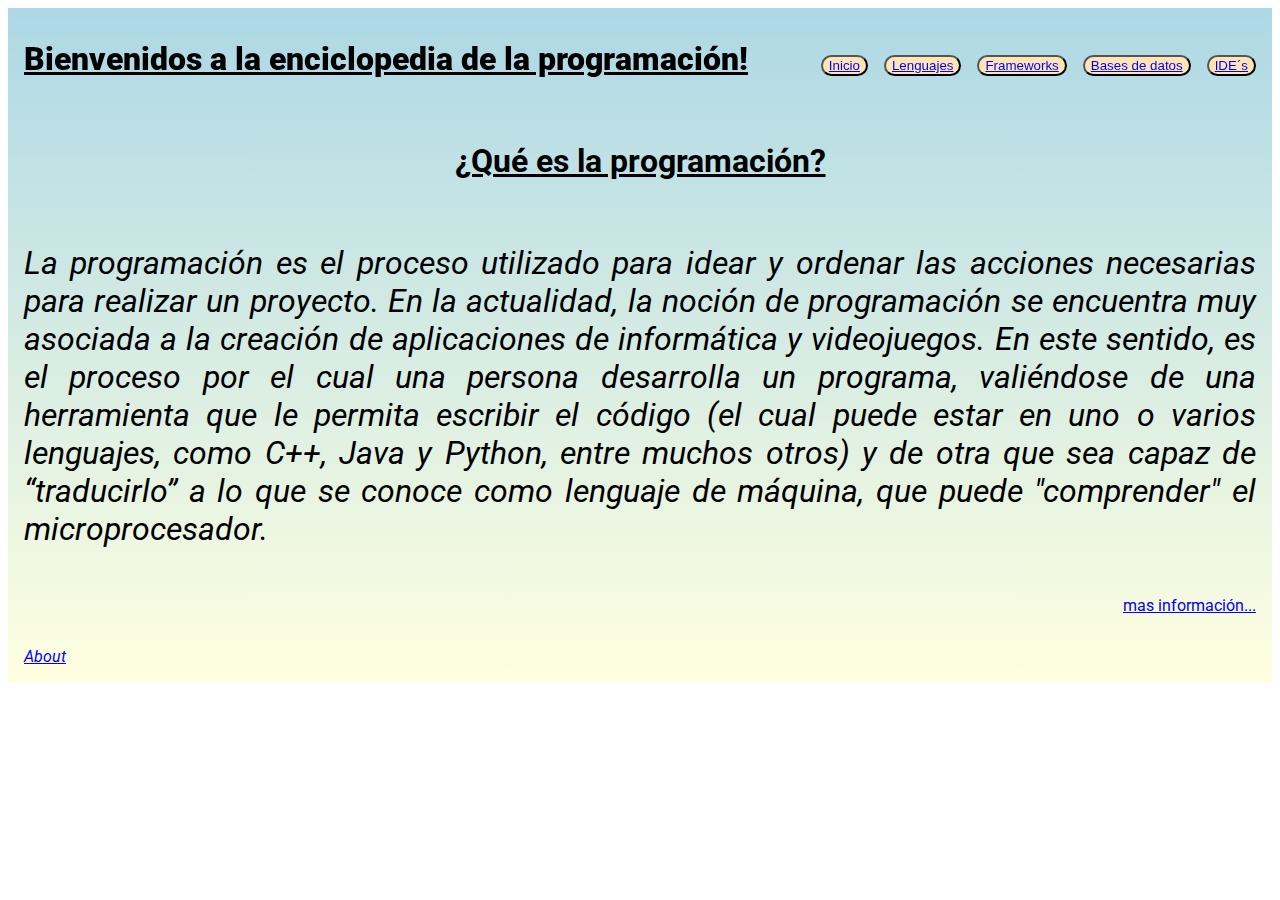
<file: index.html>
<!DOCTYPE html>
<html lang="en">

<head>
    <meta charset="UTF-8">
    <meta http-equiv="X-UA-Compatible" content="IE=edge">
    <meta name="viewport" content="width=device-width, initial-scale=1.0">
    <title>Enciclopedia de la programación</title>
    <link rel="shortcut icon" href="./img/favicon.jpg">
    <link rel="stylesheet" href="./css/style.css" />
</head>

<body>
    <div class="grid gradiente">
        <header class="header">
            <div class="headerTitle txtTitle efecto">
                <p>Bienvenidos a la enciclopedia de la programación!</p>
            </div>
            <div class="headerNav">
                <nav>
                    <ul>
                        <li><button><a href="#">Inicio</a></button></li>
                        <li><button><a href="./pages/lenguajes.html">Lenguajes</a></button></li>
                        <li><button><a href="./pages/frameworks.html">Frameworks</a></button></li>
                        <li><button><a href="./pages/basesDeDatos.html">Bases de datos</a></button></li>
                        <li><button><a href="./pages/ides.html">IDE´s</a></button></li>
                    </ul>
                </nav>
            </div>
        </header>
        <main class="indexMain">
            <div class="indexMainTitle txtTitle">
                <p>¿Qué es la programación?</p>
            </div>
            <div class="indexMainDesc txtDesc">
                <p>
                    La programación es el proceso utilizado para idear y ordenar las acciones necesarias para realizar un proyecto. En la actualidad, la noción de programación se encuentra muy asociada a la creación de aplicaciones de informática y videojuegos. En este sentido,
                    es el proceso por el cual una persona desarrolla un programa, valiéndose de una herramienta que le permita escribir el código (el cual puede estar en uno o varios lenguajes, como C++, Java y Python, entre muchos otros) y de otra que
                    sea capaz de “traducirlo” a lo que se conoce como lenguaje de máquina, que puede "comprender" el microprocesador.
                </p>
            </div>
            <div class="indexMainLink links">
                <a href="https://es.wikipedia.org/wiki/Programaci%C3%B3n">mas información...</a>
            </div>
        </main>
        <footer class="footer">
            <div class="footerAbout links txtAbout">
                <a href="./pages/about.html">About</a>
            </div>
        </footer>
    </div>
</body>

</html>
</file>
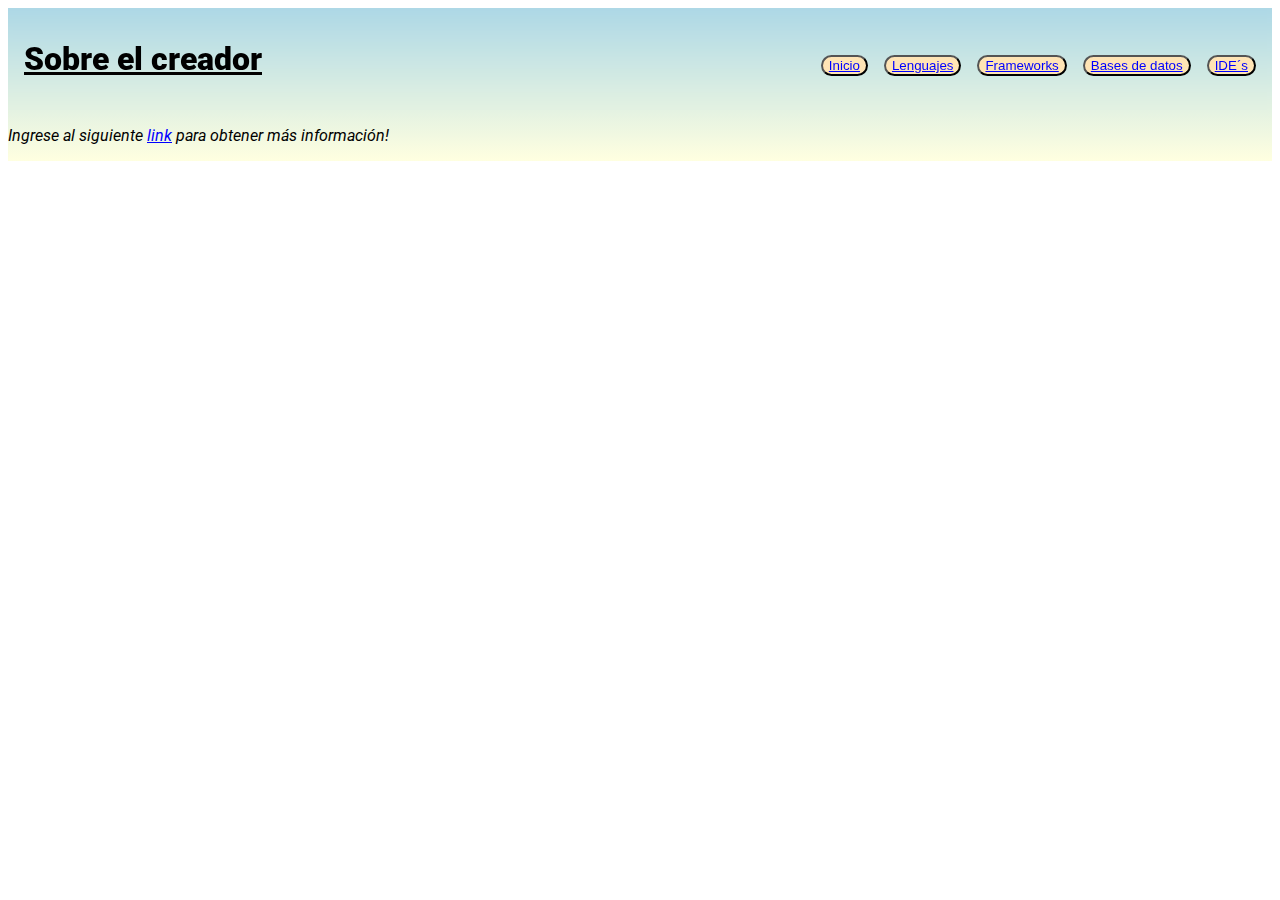
<file: pages/about.html>
<!DOCTYPE html>
<html lang="en">

<head>
    <meta charset="UTF-8">
    <meta http-equiv="X-UA-Compatible" content="IE=edge">
    <meta name="viewport" content="width=device-width, initial-scale=1.0">
    <title>About</title>
    <link rel="shortcut icon" href="../img/favicon.jpg">
    <link rel="stylesheet" href="../css/style.css" />
</head>

<body>
    <div class="grid gradiente">
        <header class="header">
            <div class="headerTitle txtCenter txtTitle">
                <p>Sobre el creador</p>
            </div>
            <div class="headerNav">
                <nav>
                    <ul>
                        <li><button><a href="../index.html">Inicio</a></button></li>
                        <li><button><a href="lenguajes.html">Lenguajes</a></button></li>
                        <li><button><a href="frameworks.html">Frameworks</a></button></li>
                        <li><button><a href="basesDeDatos.html">Bases de datos</a></button></li>
                        <li><button><a href="ides.html">IDE´s</a></button></li>
                    </ul>
                </nav>
            </div>
        </header>
        <main class="aboutMain">
            <div class="aboutMaintxt txtAbout">
                <p>Ingrese al siguiente <a href="https://www.linkedin.com/in/kanaszycpatricio/">link</a> para obtener más información!</p>
            </div>
        </main>
        <footer class="footer"></footer>
    </div>
</body>

</html>
</file>
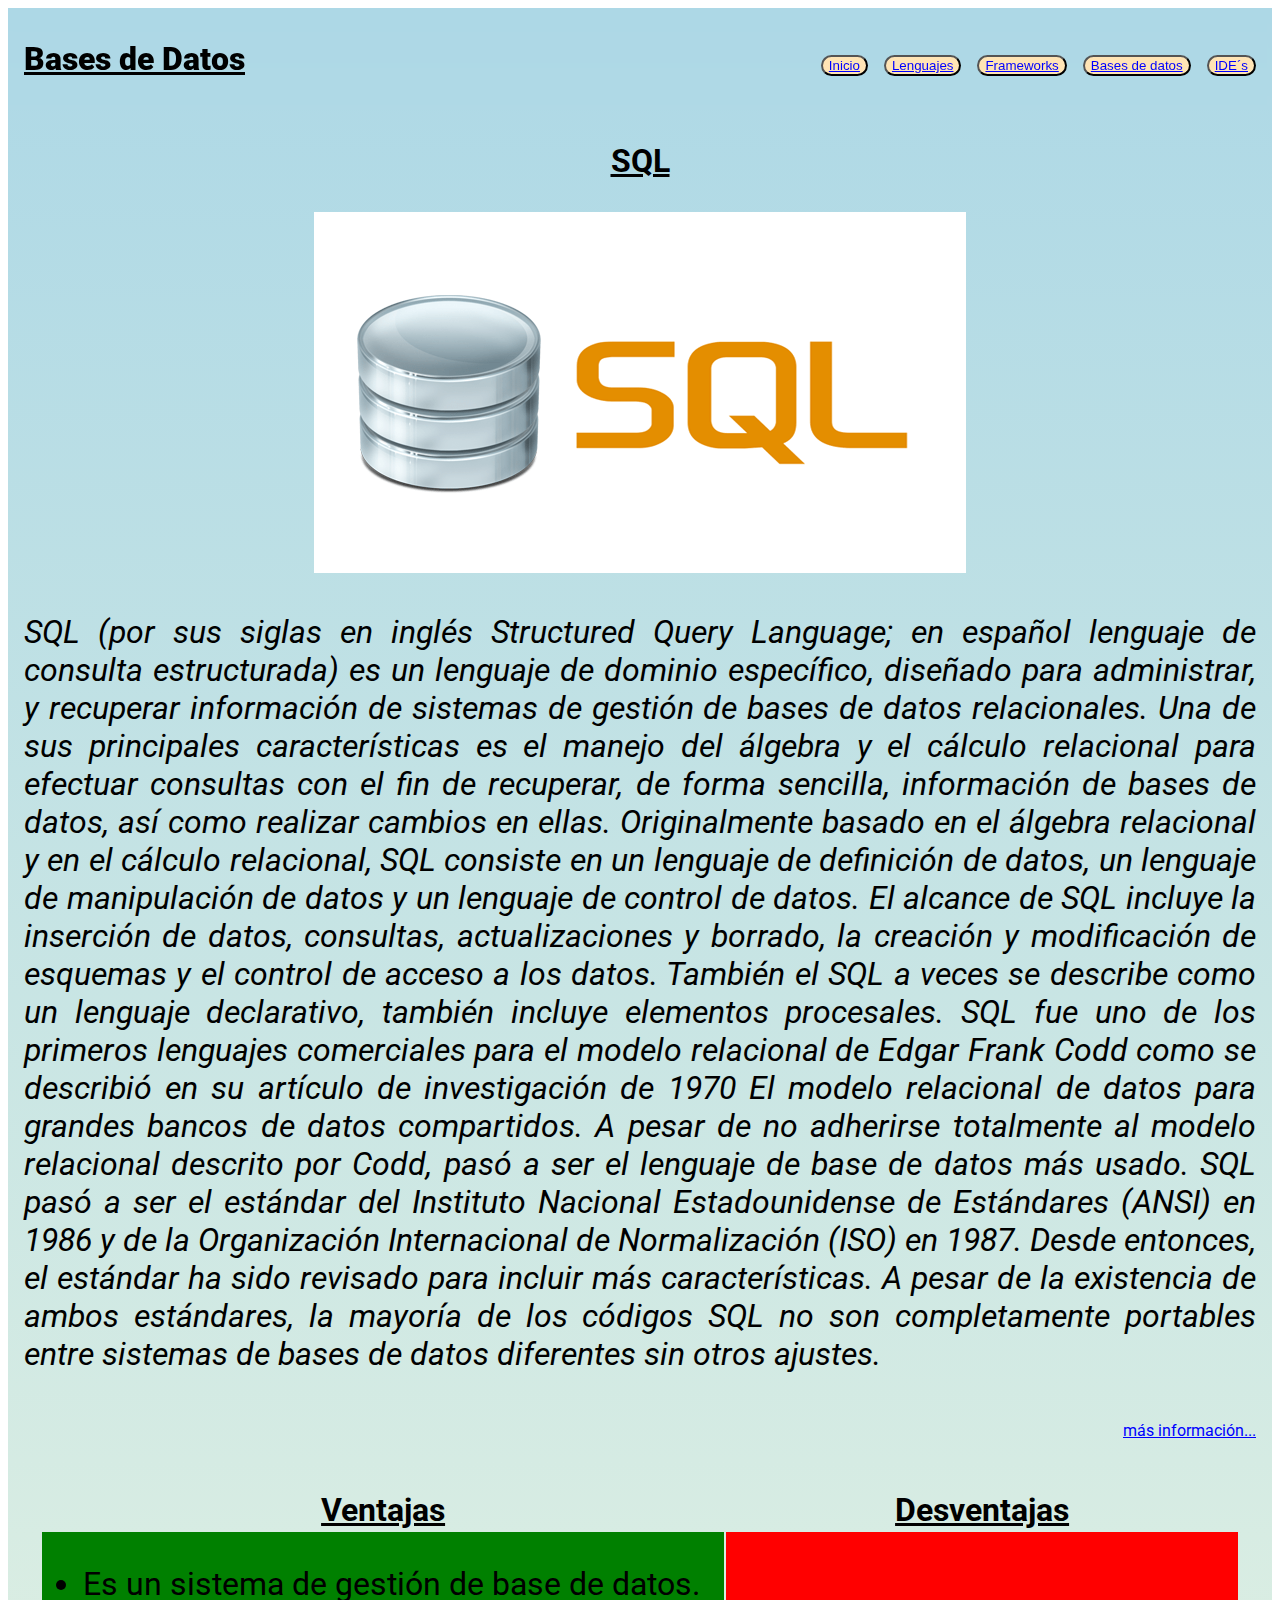
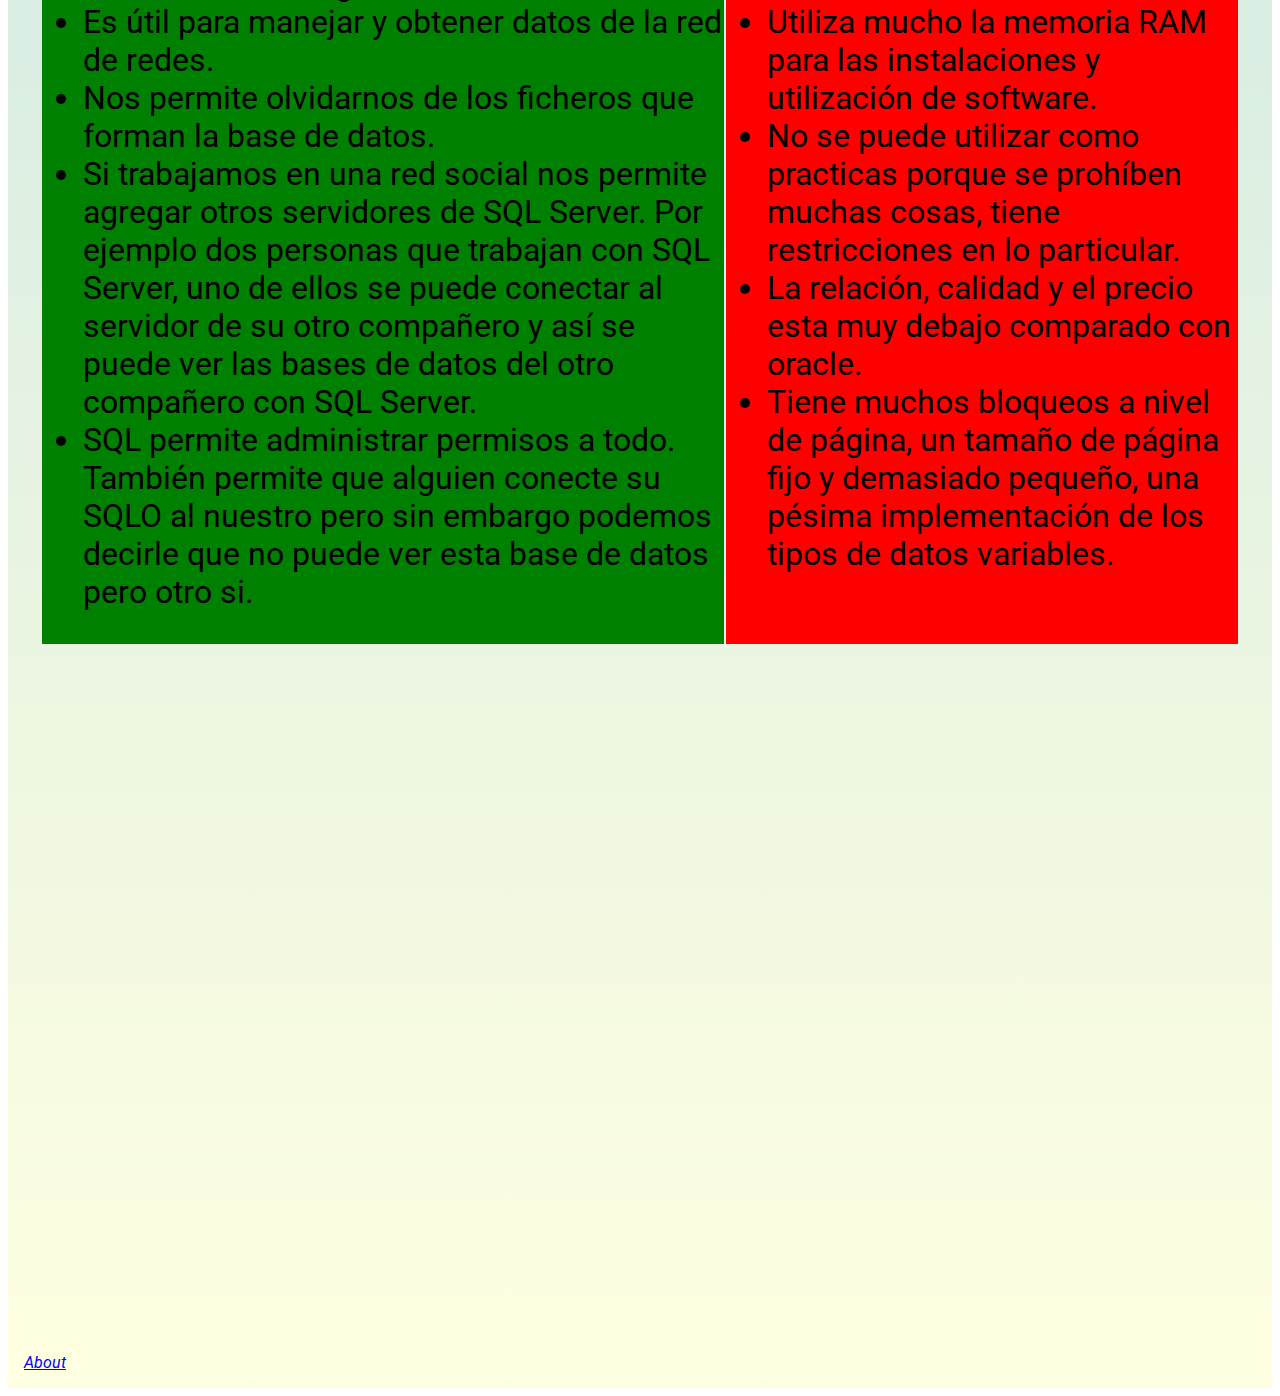
<file: pages/basesDeDatos.html>
<!DOCTYPE html>
<html lang="en">

<head>
    <meta charset="UTF-8">
    <meta http-equiv="X-UA-Compatible" content="IE=edge">
    <meta name="viewport" content="width=device-width, initial-scale=1.0">
    <title>Lenguajes</title>
    <link rel="shortcut icon" href="../img/favicon.jpg">
    <link rel="stylesheet" href="../css/style.css" />
</head>

<body>
    <div class="grid gradiente">
        <header class="header">
            <div class="headerTitle txtTitle">
                <p>Bases de Datos</p>
            </div>
            <div class="headerNav">
                <nav>
                    <ul>
                        <li><button><a href="../index.html">Inicio</a></button></li>
                        <li><button><a href="lenguajes.html">Lenguajes</a></button></li>
                        <li><button><a href="frameworks.html">Frameworks</a></button></li>
                        <li><button><a href="#">Bases de datos</a></button></li>
                        <li><button><a href="ides.html">IDE´s</a></button></li>
                    </ul>
                </nav>
            </div>
        </header>
        <main class="pagesMain">
            <div class="pagesMainTitle txtTitle">
                <p>SQL</p>
                <img src="../img/sql.png" alt="SQL" class="pagesMainImg">
            </div>
            <div class="pagesMainDesc txtDesc">
                <p>
                    SQL (por sus siglas en inglés Structured Query Language; en español lenguaje de consulta estructurada) es un lenguaje de dominio específico, diseñado para administrar, y recuperar información de sistemas de gestión de bases de datos relacionales. Una
                    de sus principales características es el manejo del álgebra y el cálculo relacional para efectuar consultas con el fin de recuperar, de forma sencilla, información de bases de datos, así como realizar cambios en ellas. Originalmente
                    basado en el álgebra relacional y en el cálculo relacional, SQL consiste en un lenguaje de definición de datos, un lenguaje de manipulación de datos y un lenguaje de control de datos. El alcance de SQL incluye la inserción de datos,
                    consultas, actualizaciones y borrado, la creación y modificación de esquemas y el control de acceso a los datos. También el SQL a veces se describe como un lenguaje declarativo, también incluye elementos procesales. SQL fue uno de
                    los primeros lenguajes comerciales para el modelo relacional de Edgar Frank Codd como se describió en su artículo de investigación de 1970 El modelo relacional de datos para grandes bancos de datos compartidos. A pesar de no adherirse
                    totalmente al modelo relacional descrito por Codd, pasó a ser el lenguaje de base de datos más usado. SQL pasó a ser el estándar del Instituto Nacional Estadounidense de Estándares (ANSI) en 1986 y de la Organización Internacional
                    de Normalización (ISO) en 1987. Desde entonces, el estándar ha sido revisado para incluir más características. A pesar de la existencia de ambos estándares, la mayoría de los códigos SQL no son completamente portables entre sistemas
                    de bases de datos diferentes sin otros ajustes.
                </p>
            </div>
            <div class="pagesMainLink links">
                <a href="https://es.wikipedia.org/wiki/SQL#:~:text=SQL%20(por%20sus%20siglas%20en,de%20bases%20de%20datos%20relacionales.">más
                        información...</a>
            </div>
            <div class="pagesMainTable tablePosition">
                <table>
                    <tr class="txtTitle">
                        <th>Ventajas</th>
                        <th>Desventajas</th>
                    </tr>
                    <tr class="txtTable">
                        <td class="ventajas">
                            <ul>
                                <li>Es un sistema de gestión de base de datos.</li>
                                <li>Es útil para manejar y obtener datos de la red de redes.</li>
                                <li>Nos permite olvidarnos de los ficheros que forman la base de datos.</li>
                                <li>Si trabajamos en una red social nos permite agregar otros servidores de SQL Server. Por ejemplo dos personas que trabajan con SQL Server, uno de ellos se puede conectar al servidor de su otro compañero y así se puede ver
                                    las bases de datos del otro compañero con SQL Server.</li>
                                <li>SQL permite administrar permisos a todo. También permite que alguien conecte su SQLO al nuestro pero sin embargo podemos decirle que no puede ver esta base de datos pero otro si.</li>
                            </ul>
                        </td>
                        <td class="desventajas">
                            <ul>
                                <li>Utiliza mucho la memoria RAM para las instalaciones y utilización de software.
                                </li>
                                <li>No se puede utilizar como practicas porque se prohíben muchas cosas, tiene restricciones en lo particular.</li>
                                <li>La relación, calidad y el precio esta muy debajo comparado con oracle.</li>
                                <li>Tiene muchos bloqueos a nivel de página, un tamaño de página fijo y demasiado pequeño, una pésima implementación de los tipos de datos variables.</li>
                            </ul>
                        </td>
                    </tr>
                </table>
            </div>
            <div class="pagesMainVideo">
                <iframe width="1164" height="655" src="https://www.youtube.com/embed/rMswGXhCKJA" title="YouTube video player" frameborder="0" allow="accelerometer; autoplay; clipboard-write; encrypted-media; gyroscope; picture-in-picture" allowfullscreen></iframe>
            </div>
        </main>
        <footer class="footer">
            <div class="footerAbout links txtAbout">
                <a href="about.html">About</a>
            </div>
        </footer>
    </div>
</body>

</html>
</file>
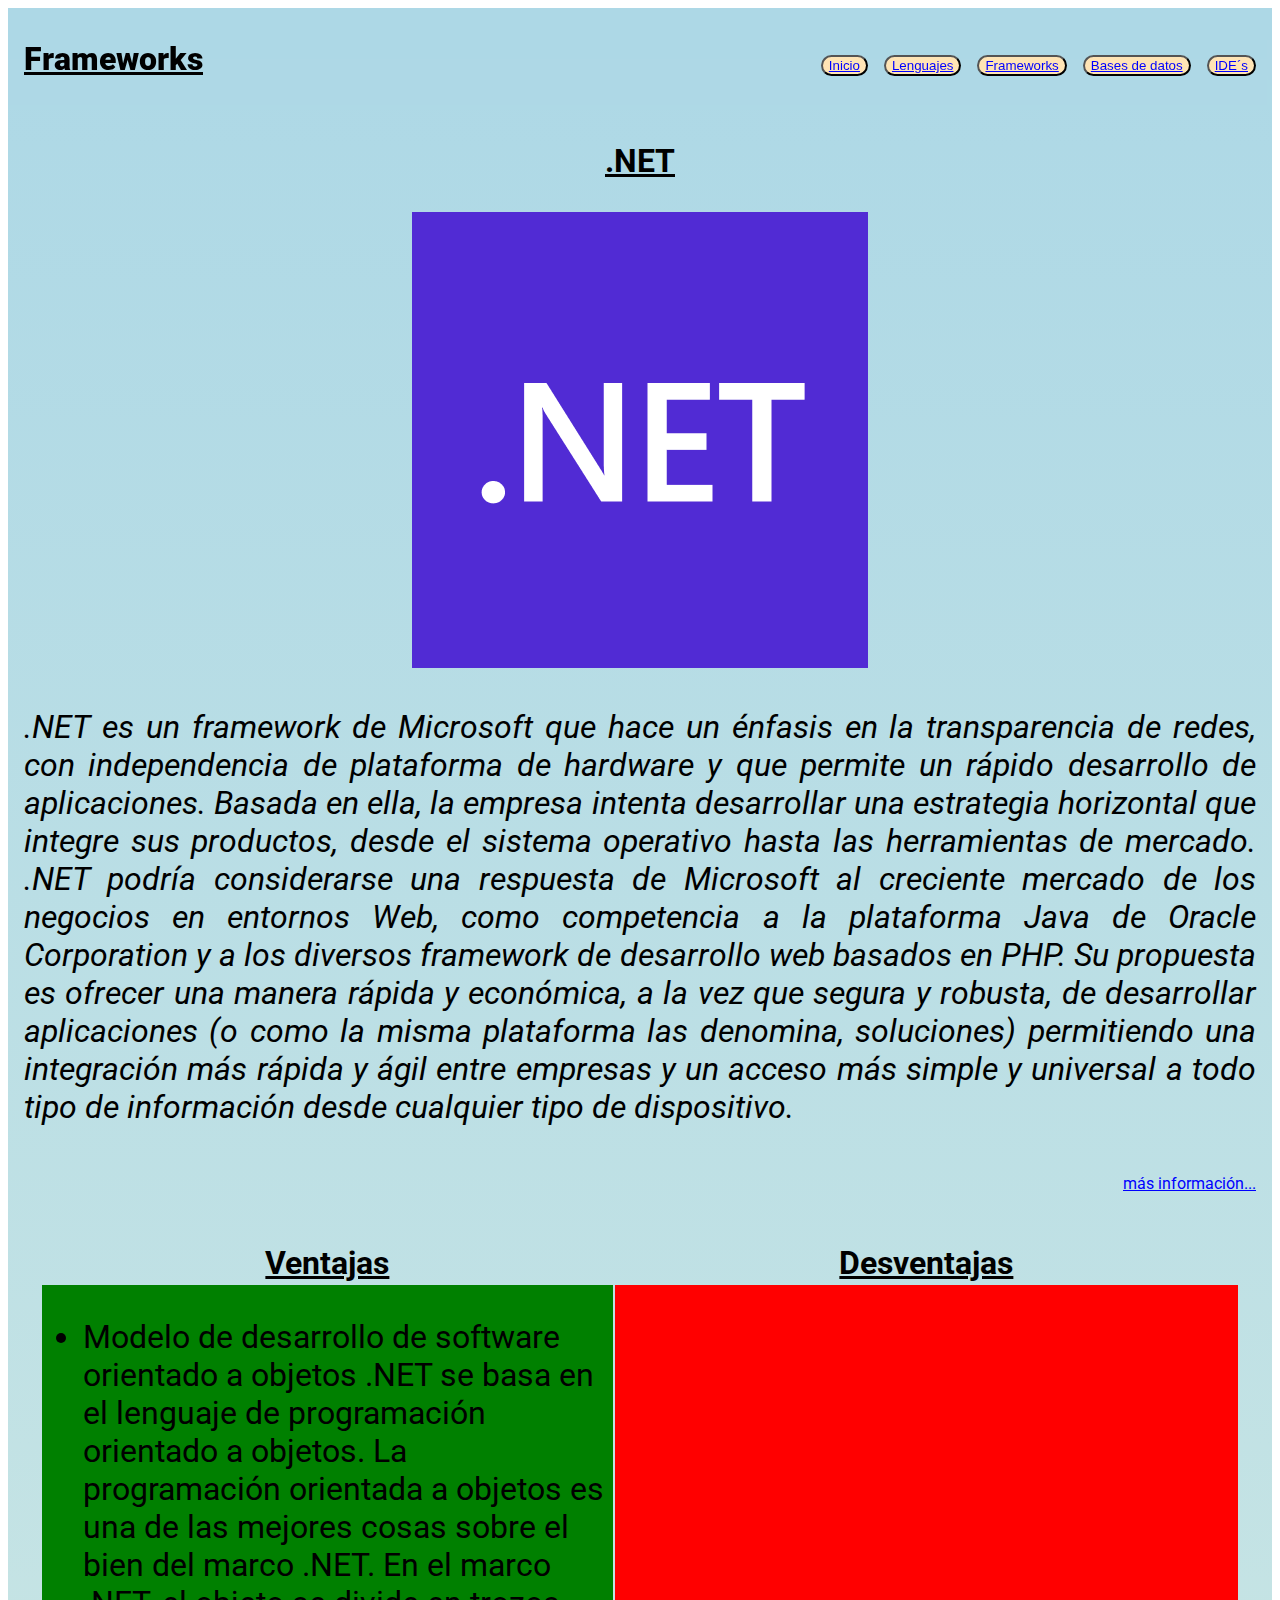
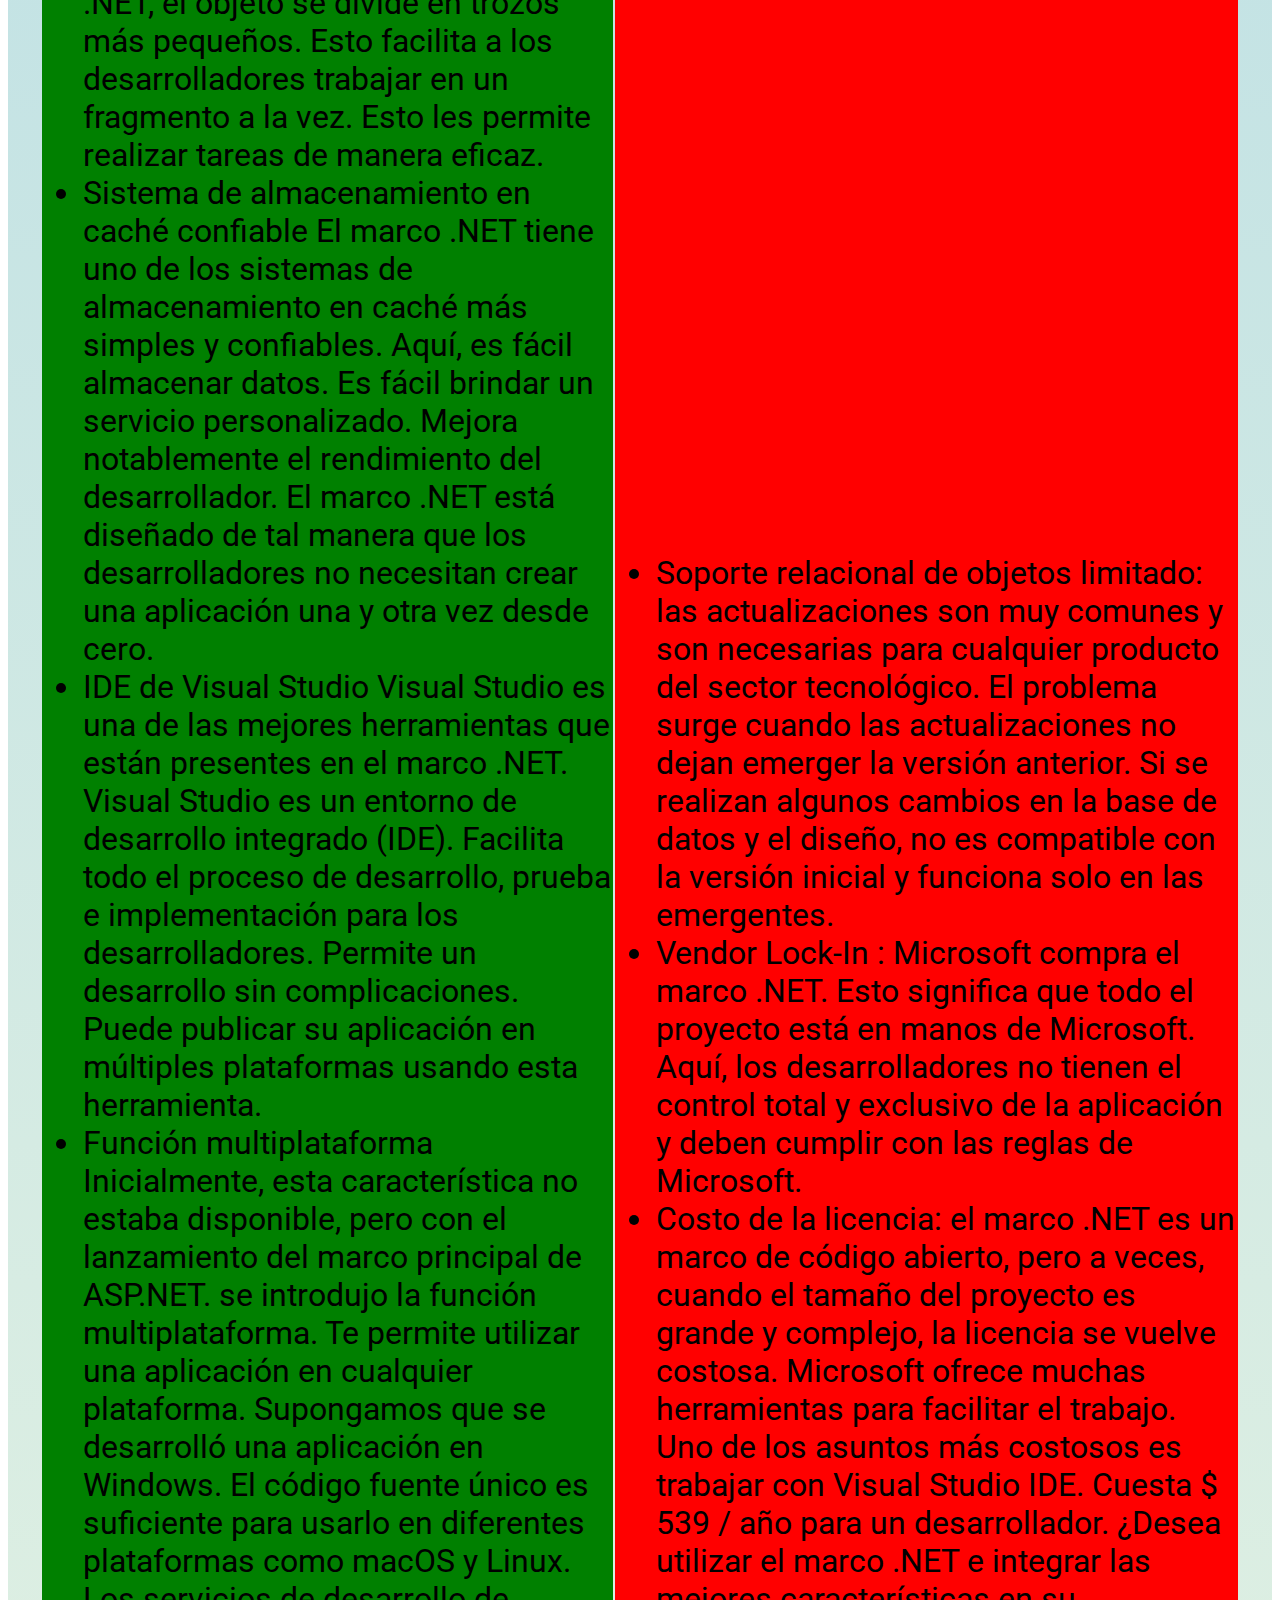
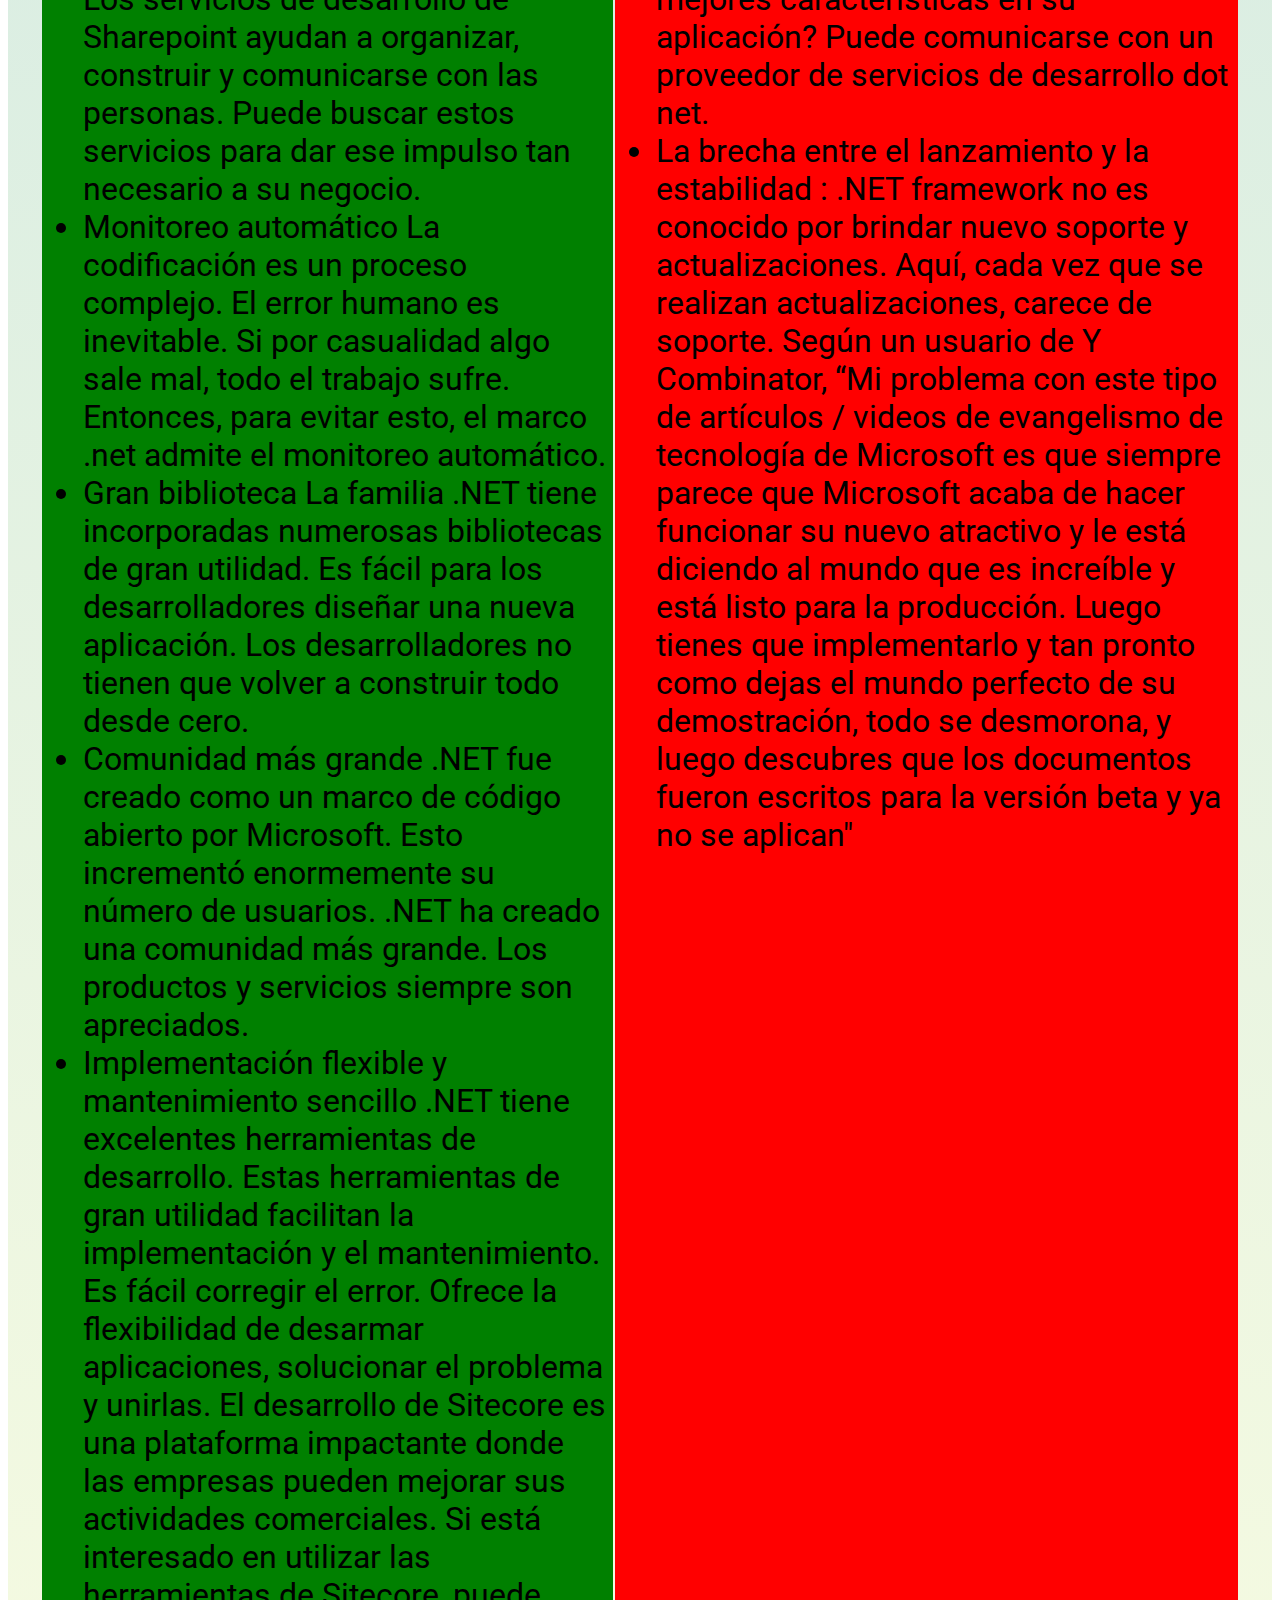
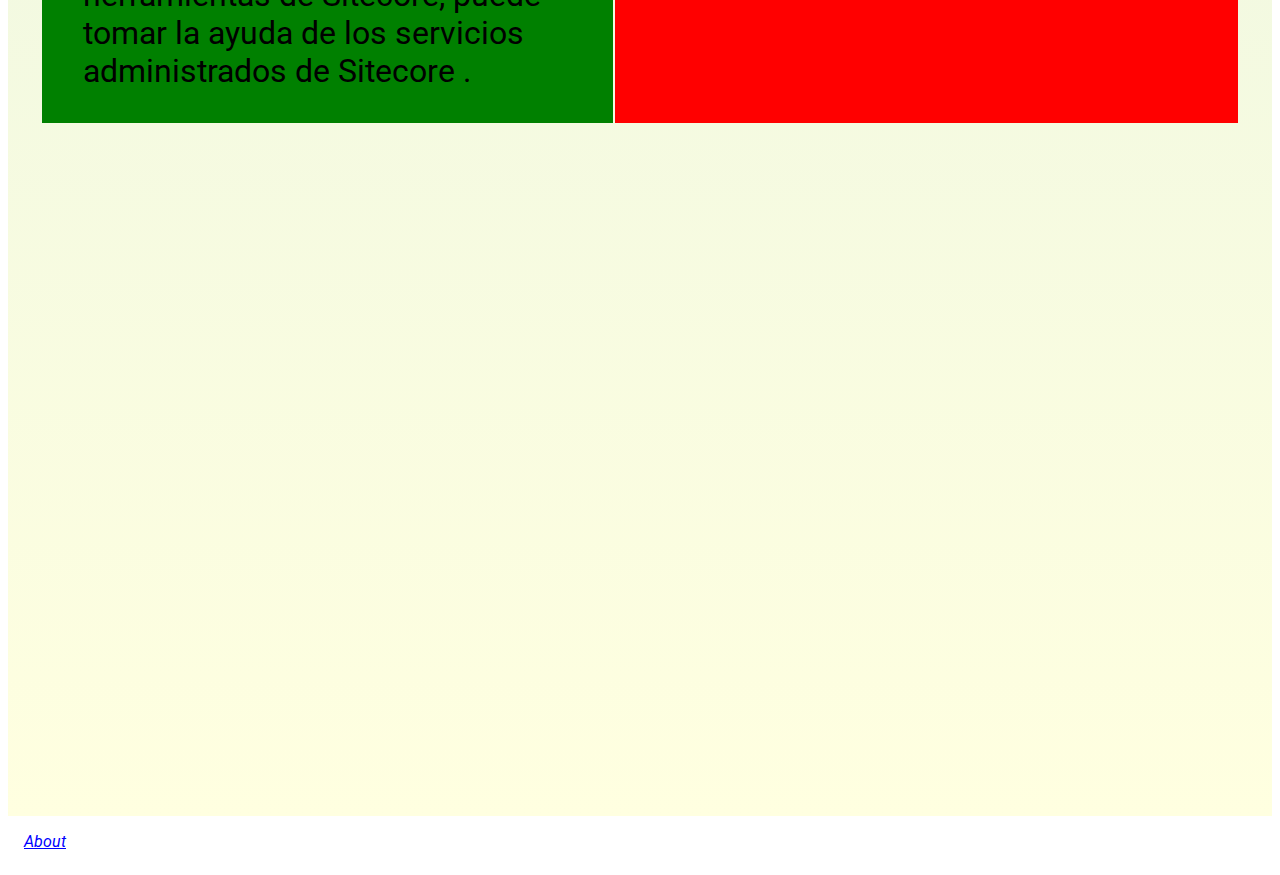
<file: pages/frameworks.html>
<!DOCTYPE html>
<html lang="en">

<head>
    <meta charset="UTF-8">
    <meta http-equiv="X-UA-Compatible" content="IE=edge">
    <meta name="viewport" content="width=device-width, initial-scale=1.0">
    <title>Lenguajes</title>
    <link rel="shortcut icon" href="../img/favicon.jpg">
    <link rel="stylesheet" href="../css/style.css" />
</head>

<body>
    <div class="grid gradiente">
        <header class="header">
            <div class="headerTitle txtTitle">
                <p>Frameworks</p>
            </div>
            <div class="headerNav">
                <nav>
                    <ul>
                        <li><button><a href="../index.html">Inicio</a></button></li>
                        <li><button><a href="lenguajes.html">Lenguajes</a></button></li>
                        <li><button><a href="#">Frameworks</a></button></li>
                        <li><button><a href="basesDeDatos.html">Bases de datos</a></button></li>
                        <li><button><a href="ides.html">IDE´s</a></button></li>
                    </ul>
                </nav>
            </div>
        </header>
        <main class="pagesMain">
            <div class="pagesMainTitle txtTitle">
                <p>.NET</p>
                <img src="../img/puntonet.png" alt=".NET" class="pagesMainImg">
            </div>
            <div class="pagesMainDesc txtDesc">
                <p>
                    .NET es un framework de Microsoft que hace un énfasis en la transparencia de redes, con independencia de plataforma de hardware y que permite un rápido desarrollo de aplicaciones. Basada en ella, la empresa intenta desarrollar una estrategia horizontal
                    que integre sus productos, desde el sistema operativo hasta las herramientas de mercado. .NET podría considerarse una respuesta de Microsoft al creciente mercado de los negocios en entornos Web, como competencia a la plataforma Java
                    de Oracle Corporation y a los diversos framework de desarrollo web basados en PHP. Su propuesta es ofrecer una manera rápida y económica, a la vez que segura y robusta, de desarrollar aplicaciones (o como la misma plataforma las denomina,
                    soluciones) permitiendo una integración más rápida y ágil entre empresas y un acceso más simple y universal a todo tipo de información desde cualquier tipo de dispositivo.
                </p>
            </div>
            <div class="pagesMainLink links">
                <a href="https://es.wikipedia.org/wiki/Microsoft_.NET">más información...</a>
            </div>
            <div class="pagesMainTable tablePosition">
                <table>
                    <tr class="txtTitle">
                        <th>Ventajas</th>
                        <th>Desventajas</th>
                    </tr>
                    <tr class="txtTable">
                        <td class="ventajas">
                            <ul>
                                <li>Modelo de desarrollo de software orientado a objetos .NET se basa en el lenguaje de programación orientado a objetos. La programación orientada a objetos es una de las mejores cosas sobre el bien del marco .NET. En el marco
                                    .NET, el objeto se divide en trozos más pequeños. Esto facilita a los desarrolladores trabajar en un fragmento a la vez. Esto les permite realizar tareas de manera eficaz.
                                </li>
                                <li>Sistema de almacenamiento en caché confiable El marco .NET tiene uno de los sistemas de almacenamiento en caché más simples y confiables. Aquí, es fácil almacenar datos. Es fácil brindar un servicio personalizado. Mejora
                                    notablemente el rendimiento del desarrollador. El marco .NET está diseñado de tal manera que los desarrolladores no necesitan crear una aplicación una y otra vez desde cero.
                                </li>
                                <li>IDE de Visual Studio Visual Studio es una de las mejores herramientas que están presentes en el marco .NET. Visual Studio es un entorno de desarrollo integrado (IDE). Facilita todo el proceso de desarrollo, prueba e implementación
                                    para los desarrolladores. Permite un desarrollo sin complicaciones. Puede publicar su aplicación en múltiples plataformas usando esta herramienta.
                                </li>
                                <li>Función multiplataforma Inicialmente, esta característica no estaba disponible, pero con el lanzamiento del marco principal de ASP.NET. se introdujo la función multiplataforma. Te permite utilizar una aplicación en cualquier
                                    plataforma. Supongamos que se desarrolló una aplicación en Windows. El código fuente único es suficiente para usarlo en diferentes plataformas como macOS y Linux. Los servicios de desarrollo de Sharepoint ayudan a organizar,
                                    construir y comunicarse con las personas. Puede buscar estos servicios para dar ese impulso tan necesario a su negocio.
                                </li>
                                <li>Monitoreo automático La codificación es un proceso complejo. El error humano es inevitable. Si por casualidad algo sale mal, todo el trabajo sufre. Entonces, para evitar esto, el marco .net admite el monitoreo automático.
                                </li>
                                <li>
                                    Gran biblioteca La familia .NET tiene incorporadas numerosas bibliotecas de gran utilidad. Es fácil para los desarrolladores diseñar una nueva aplicación. Los desarrolladores no tienen que volver a construir todo desde cero.
                                </li>
                                <li>
                                    Comunidad más grande .NET fue creado como un marco de código abierto por Microsoft. Esto incrementó enormemente su número de usuarios. .NET ha creado una comunidad más grande. Los productos y servicios siempre son apreciados.
                                </li>
                                <li>
                                    Implementación flexible y mantenimiento sencillo .NET tiene excelentes herramientas de desarrollo. Estas herramientas de gran utilidad facilitan la implementación y el mantenimiento. Es fácil corregir el error. Ofrece la flexibilidad de desarmar aplicaciones,
                                    solucionar el problema y unirlas. El desarrollo de Sitecore es una plataforma impactante donde las empresas pueden mejorar sus actividades comerciales. Si está interesado en utilizar las herramientas de Sitecore, puede
                                    tomar la ayuda de los servicios administrados de Sitecore .
                                </li>
                            </ul>
                        </td>
                        <td class="desventajas">
                            <ul>
                                <li>
                                    Soporte relacional de objetos limitado: las actualizaciones son muy comunes y son necesarias para cualquier producto del sector tecnológico. El problema surge cuando las actualizaciones no dejan emerger la versión anterior. Si se realizan algunos cambios
                                    en la base de datos y el diseño, no es compatible con la versión inicial y funciona solo en las emergentes.
                                </li>
                                <li>
                                    Vendor Lock-In : Microsoft compra el marco .NET. Esto significa que todo el proyecto está en manos de Microsoft. Aquí, los desarrolladores no tienen el control total y exclusivo de la aplicación y deben cumplir con las reglas de Microsoft.
                                </li>
                                <li>
                                    Costo de la licencia: el marco .NET es un marco de código abierto, pero a veces, cuando el tamaño del proyecto es grande y complejo, la licencia se vuelve costosa. Microsoft ofrece muchas herramientas para facilitar el trabajo. Uno de los asuntos más
                                    costosos es trabajar con Visual Studio IDE. Cuesta $ 539 / año para un desarrollador. ¿Desea utilizar el marco .NET e integrar las mejores características en su aplicación? Puede comunicarse con un proveedor de servicios
                                    de desarrollo dot net.
                                </li>
                                <li>
                                    La brecha entre el lanzamiento y la estabilidad : .NET framework no es conocido por brindar nuevo soporte y actualizaciones. Aquí, cada vez que se realizan actualizaciones, carece de soporte. Según un usuario de Y Combinator, “Mi problema con este tipo
                                    de artículos / videos de evangelismo de tecnología de Microsoft es que siempre parece que Microsoft acaba de hacer funcionar su nuevo atractivo y le está diciendo al mundo que es increíble y está listo para la producción.
                                    Luego tienes que implementarlo y tan pronto como dejas el mundo perfecto de su demostración, todo se desmorona, y luego descubres que los documentos fueron escritos para la versión beta y ya no se aplican"
                                </li>
                            </ul>
                        </td>
                    </tr>
                </table>
            </div>
            <div class="pagesMainVideo">
                <iframe width="1163" height="655" src="https://www.youtube.com/embed/rk72A5wzARU" title="YouTube video player" frameborder="0" allow="accelerometer; autoplay; clipboard-write; encrypted-media; gyroscope; picture-in-picture" allowfullscreen></iframe>
            </div>
    </div>
    </main>
    <footer class="footer">
        <div class="footerAbout links txtAbout">
            <a href="about.html">About</a>
        </div>
    </footer>
</body>

</html>
</file>
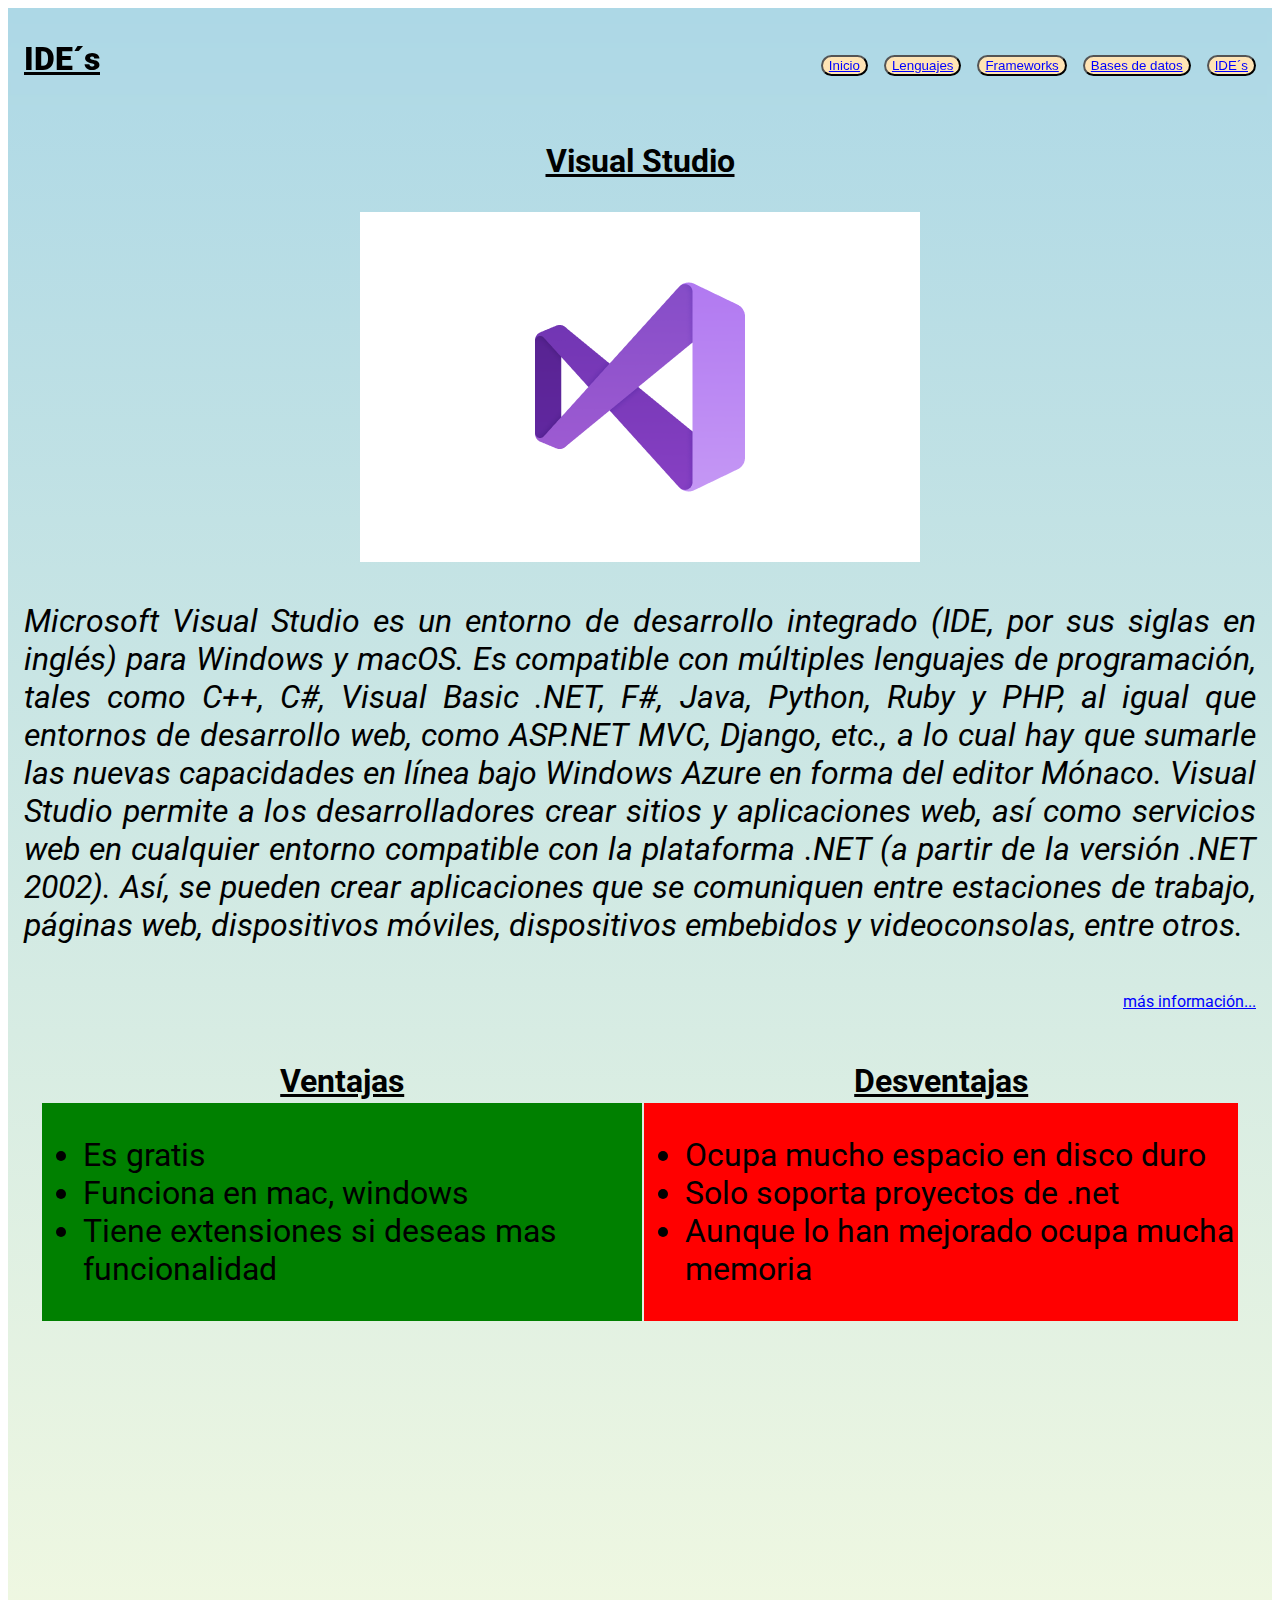
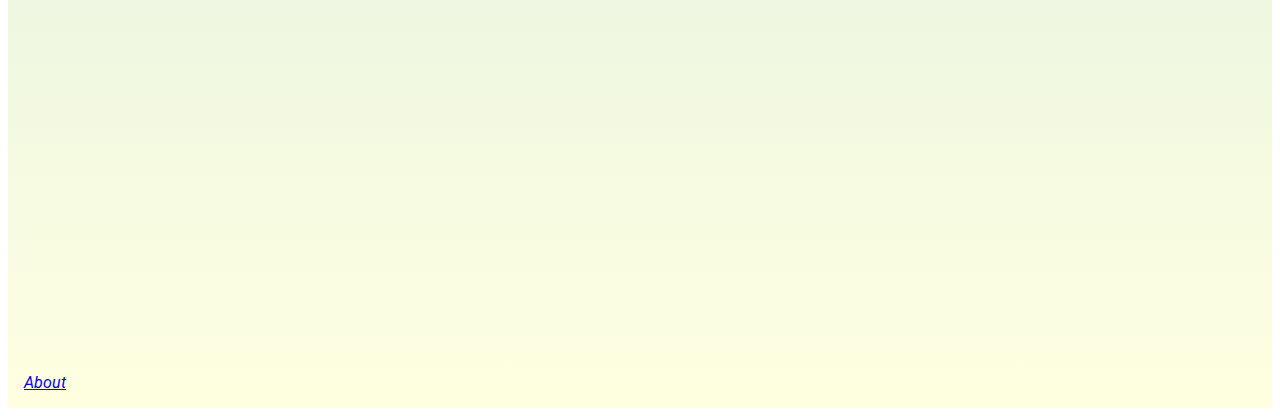
<file: pages/ides.html>
<!DOCTYPE html>
<html lang="en">

<head>
    <meta charset="UTF-8">
    <meta http-equiv="X-UA-Compatible" content="IE=edge">
    <meta name="viewport" content="width=device-width, initial-scale=1.0">
    <title>Lenguajes</title>
    <link rel="shortcut icon" href="../img/favicon.jpg">
    <link rel="stylesheet" href="../css/style.css" />
</head>

<body>
    <div class="grid gradiente">
        <header class="header">
            <div class="headerTitle txtTitle">
                <p>IDE´s</p>
            </div>
            <div class="headerNav">
                <nav>
                    <ul>
                        <li><button><a href="../index.html">Inicio</a></button></li>
                        <li><button><a href="lenguajes.html">Lenguajes</a></button></li>
                        <li><button><a href="frameworks.html">Frameworks</a></button></li>
                        <li><button><a href="basesDeDatos.html">Bases de datos</a></button></li>
                        <li><button><a href="#">IDE´s</a></button></li>
                    </ul>
                </nav>
            </div>
        </header>
        <main class="pagesMain">
            <div class="pagesMainTitle txtTitle">
                <p>Visual Studio</p>
                <img src="../img/visualstudio.png" alt=".NET" class="pagesMainImg">
            </div>
            <div class="pagesMainDesc txtDesc">
                <p>
                    Microsoft Visual Studio es un entorno de desarrollo integrado (IDE, por sus siglas en inglés) para Windows y macOS. Es compatible con múltiples lenguajes de programación, tales como C++, C#, Visual Basic .NET, F#, Java, Python, Ruby y PHP, al igual que
                    entornos de desarrollo web, como ASP.NET MVC, Django, etc., a lo cual hay que sumarle las nuevas capacidades en línea bajo Windows Azure en forma del editor Mónaco. Visual Studio permite a los desarrolladores crear sitios y aplicaciones
                    web, así como servicios web en cualquier entorno compatible con la plataforma .NET (a partir de la versión .NET 2002). Así, se pueden crear aplicaciones que se comuniquen entre estaciones de trabajo, páginas web, dispositivos móviles,
                    dispositivos embebidos y videoconsolas, entre otros.
                </p>
            </div>
            <div class="pagesMainLink links">
                <a href="https://es.wikipedia.org/wiki/Microsoft_Visual_Studio">más información...</a>
            </div>
            <div class="pagesMainTable tablePosition">
                <table>
                    <tr class="txtTitle">
                        <th>Ventajas</th>
                        <th>Desventajas</th>
                    </tr>
                    <tr class="txtTable">
                        <td class="ventajas">
                            <ul>
                                <li>Es gratis</li>
                                <li>Funciona en mac, windows</li>
                                <li>Tiene extensiones si deseas mas funcionalidad</li>
                            </ul>
                        </td>
                        <td class="desventajas">
                            <ul>
                                <li>Ocupa mucho espacio en disco duro</li>
                                <li>Solo soporta proyectos de .net</li>
                                <li>Aunque lo han mejorado ocupa mucha memoria</li>
                            </ul>
                        </td>
                    </tr>
                </table>
            </div>
            <div class="pagesMainVideo">
                <iframe width="1063" height="598" src="https://www.youtube.com/embed/z0LEfyJhvlI" title="YouTube video player" frameborder="0" allow="accelerometer; autoplay; clipboard-write; encrypted-media; gyroscope; picture-in-picture" allowfullscreen></iframe>
            </div>
        </main>
        <footer class="footer">
            <div class="footerAbout links txtAbout">
                <a href="about.html">About</a>
                </section>
            </div>
    </div>
</body>

</html>
</file>
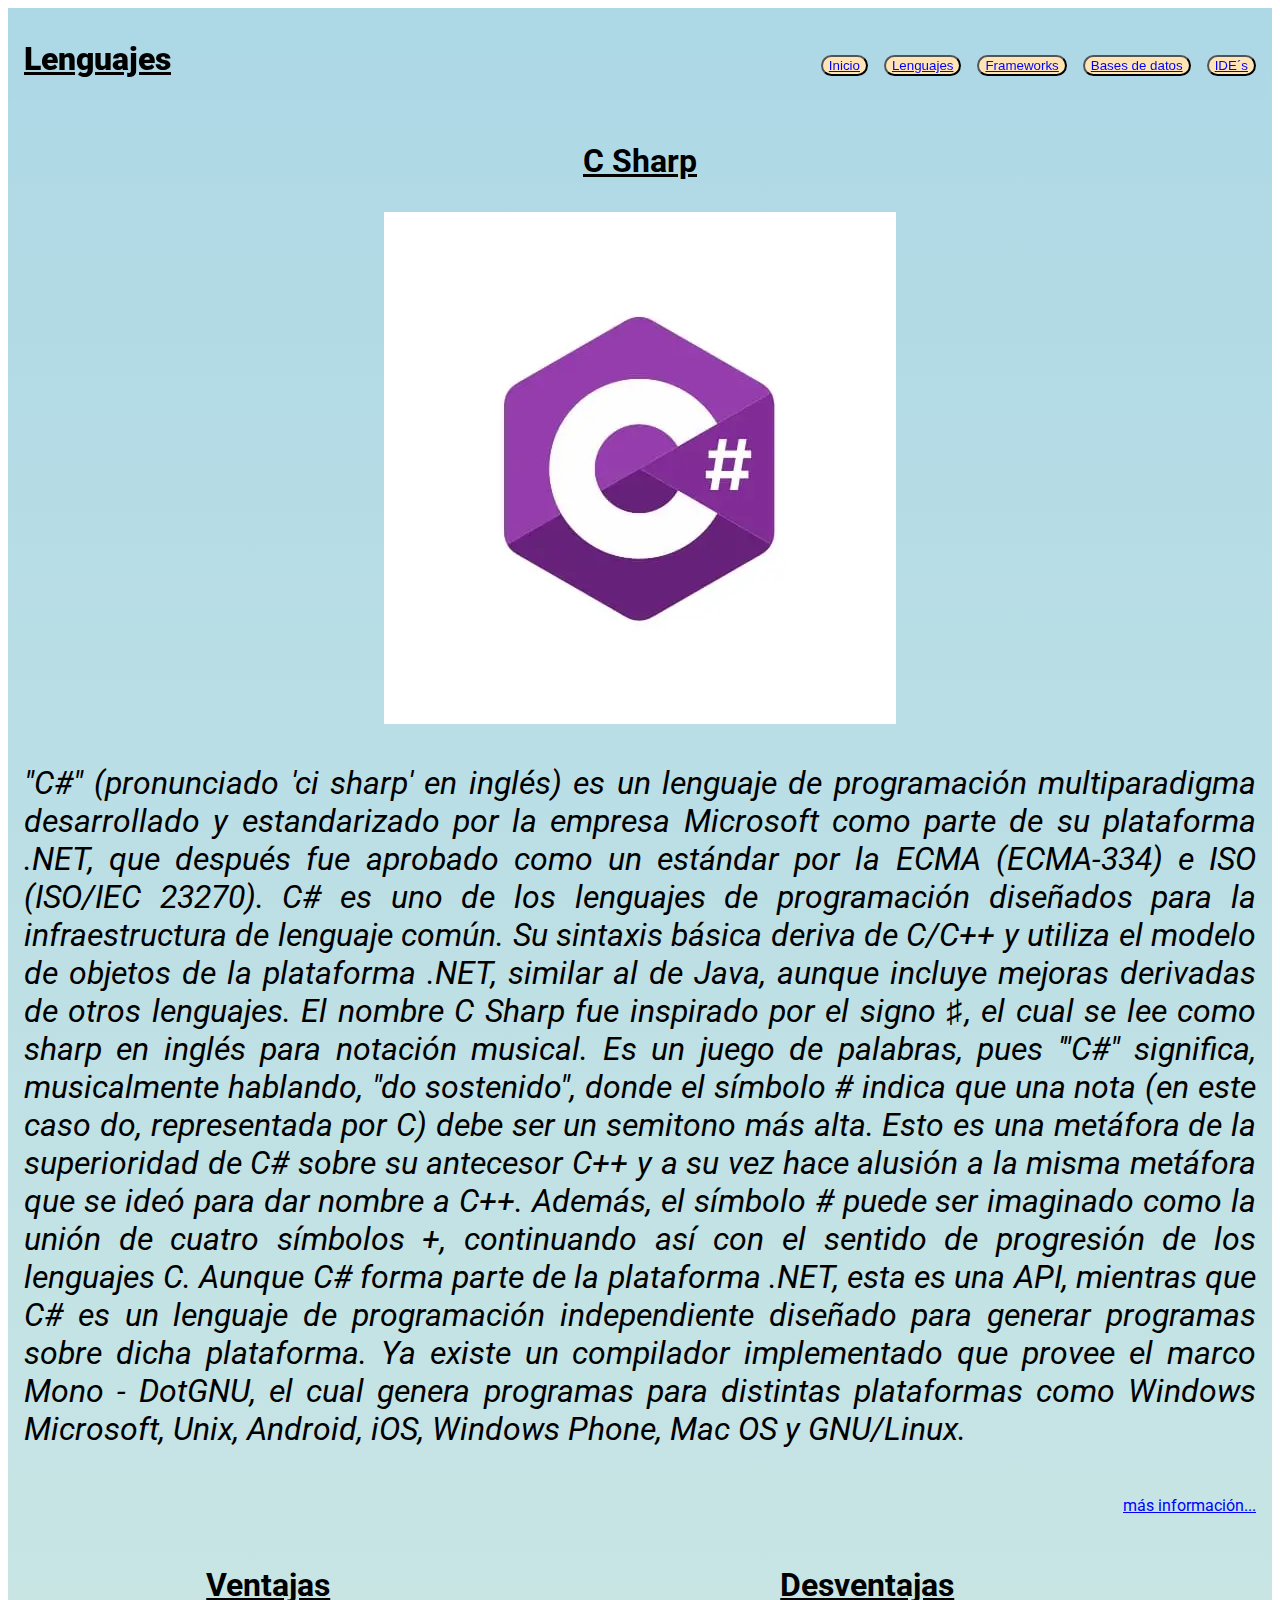
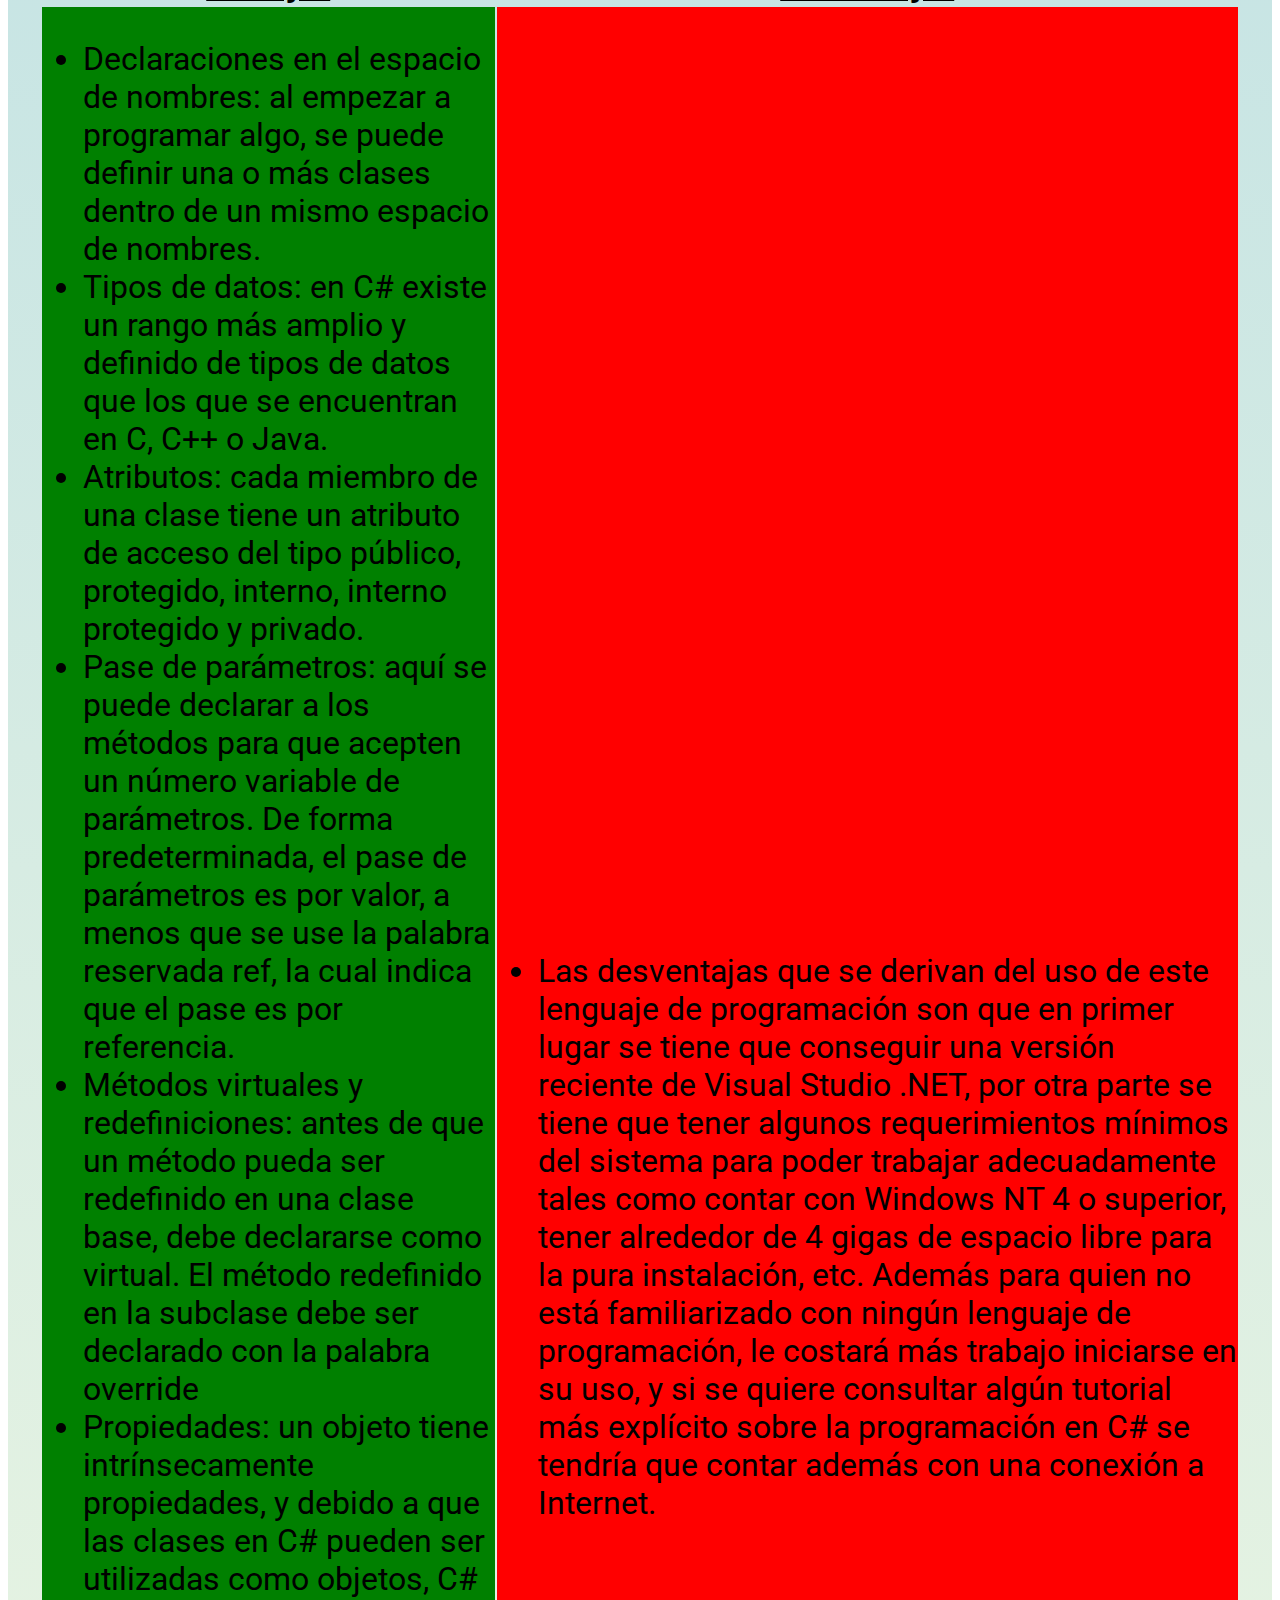
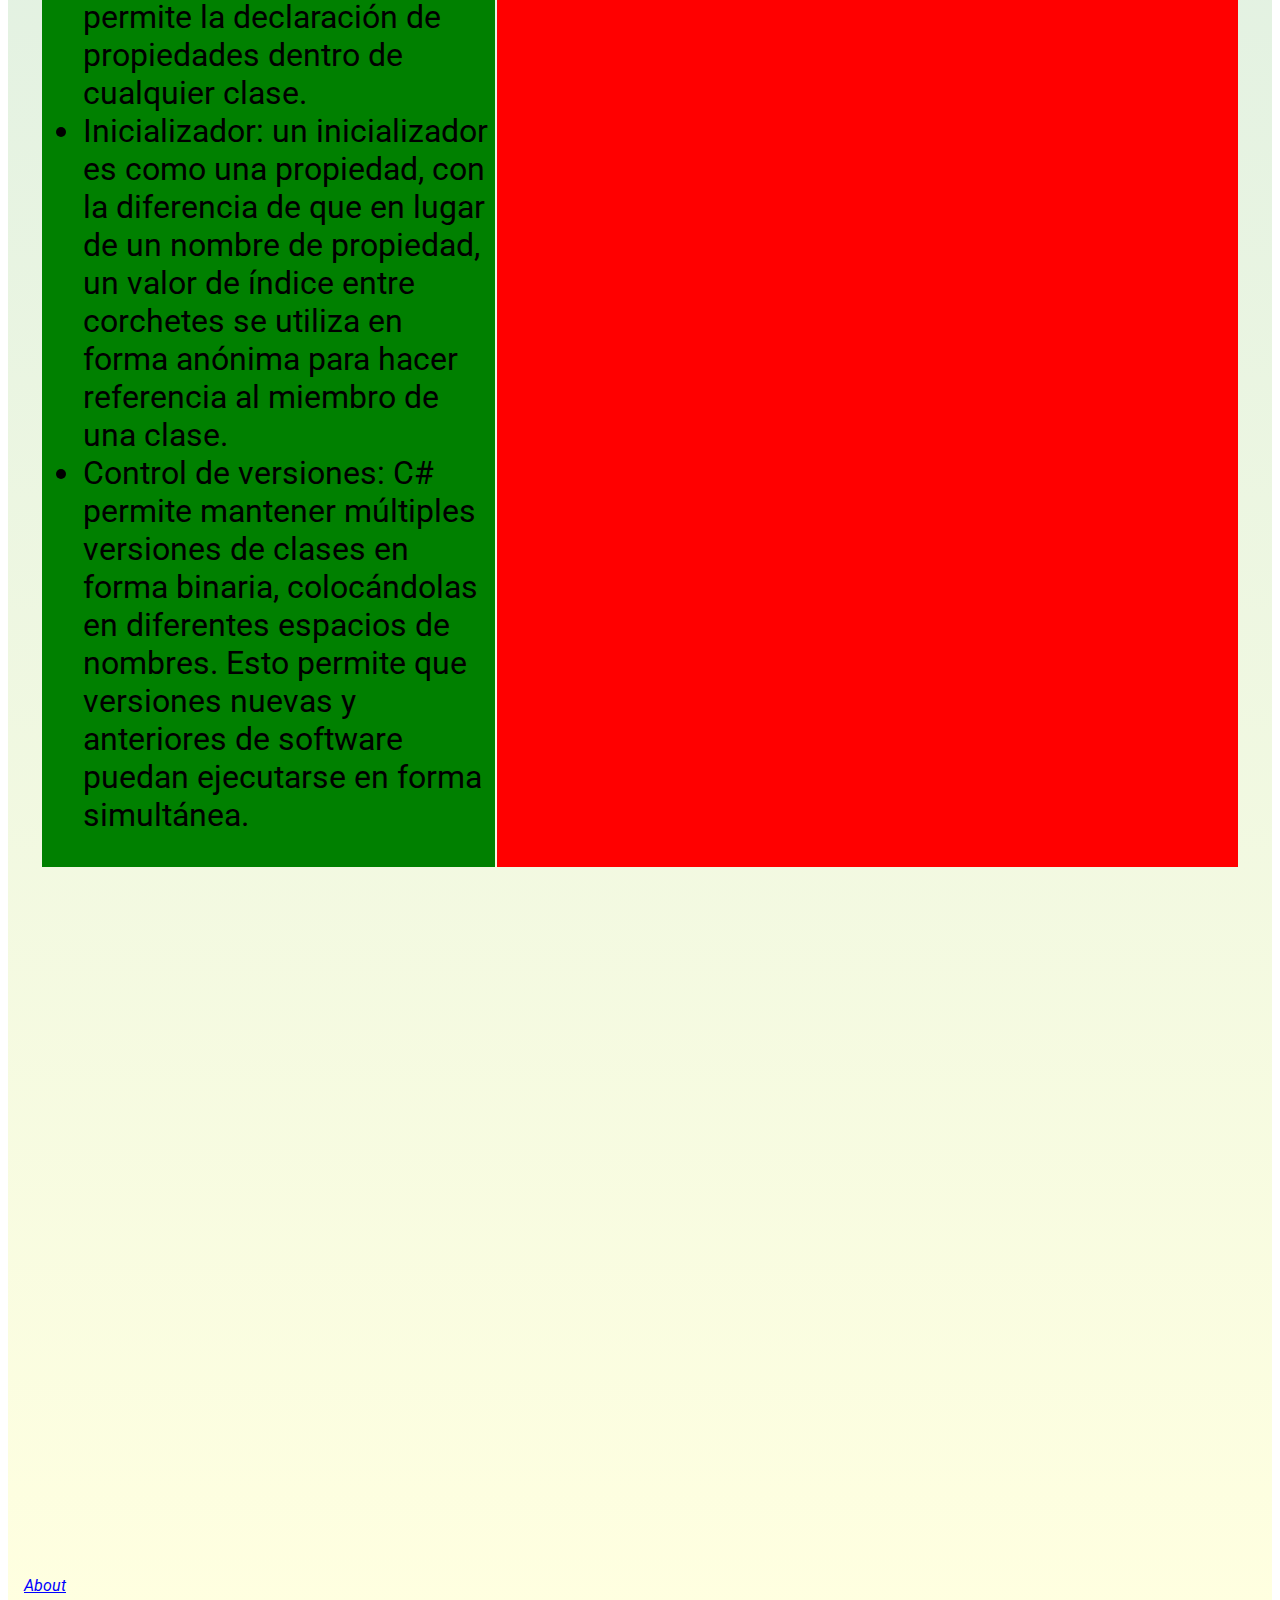
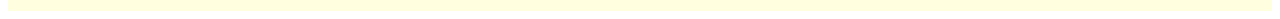
<file: pages/lenguajes.html>
<!DOCTYPE html>
<html lang="en">

<head>
    <meta charset="UTF-8">
    <meta http-equiv="X-UA-Compatible" content="IE=edge">
    <meta name="viewport" content="width=device-width, initial-scale=1.0">
    <title>Lenguajes</title>
    <link rel="shortcut icon" href="../img/favicon.jpg">
    <link rel="stylesheet" href="../css/style.css" />
</head>

<body>
    <div class="grid gradiente">
        <header class="header">
            <div class="headerTitle txtTitle">
                <p>Lenguajes</p>
            </div>
            <div class="headerNav">
                <nav>
                    <ul>
                        <li><button><a href="../index.html">Inicio</a></button></li>
                        <li><button><a href="#">Lenguajes</a></button></li>
                        <li><button><a href="frameworks.html">Frameworks</a></button></li>
                        <li><button><a href="basesDeDatos.html">Bases de datos</a></button></li>
                        <li><button><a href="ides.html">IDE´s</a></button></li>
                    </ul>
                </nav>
            </div>
        </header>
        <main class="pagesMain">
            <div class="pagesMainTitle txtTitle">
                <p>C Sharp</p>
                <img src="../img/csharp.png" alt="C#" class="pagesMainImg">
            </div>
            <div class="pagesMainDesc txtDesc">
                <p>"C#" (pronunciado 'ci sharp' en inglés) es un lenguaje de programación multiparadigma desarrollado y estandarizado por la empresa Microsoft como parte de su plataforma .NET, que después fue aprobado como un estándar por la ECMA (ECMA-334)
                    e ISO (ISO/IEC 23270). C# es uno de los lenguajes de programación diseñados para la infraestructura de lenguaje común. Su sintaxis básica deriva de C/C++ y utiliza el modelo de objetos de la plataforma .NET, similar al de Java, aunque
                    incluye mejoras derivadas de otros lenguajes. El nombre C Sharp fue inspirado por el signo ♯, el cual se lee como sharp en inglés para notación musical. Es un juego de palabras, pues '"C#" significa, musicalmente hablando, "do sostenido",
                    donde el símbolo # indica que una nota (en este caso do, representada por C) debe ser un semitono más alta. Esto es una metáfora de la superioridad de C# sobre su antecesor C++ y a su vez hace alusión a la misma metáfora que se ideó
                    para dar nombre a C++. Además, el símbolo # puede ser imaginado como la unión de cuatro símbolos +, continuando así con el sentido de progresión de los lenguajes C. Aunque C# forma parte de la plataforma .NET, esta es una API, mientras
                    que C# es un lenguaje de programación independiente diseñado para generar programas sobre dicha plataforma. Ya existe un compilador implementado que provee el marco Mono - DotGNU, el cual genera programas para distintas plataformas
                    como Windows Microsoft, Unix, Android, iOS, Windows Phone, Mac OS y GNU/Linux.
                </p>
            </div>
            <div class="pagesMainLink links">
                <a href="https://es.wikipedia.org/wiki/C_Sharp">más información...</a>
            </div>
            <div class="pagesMainTable tablePosition">
                <table>
                    <tr class="txtTitle">
                        <th>Ventajas</th>
                        <th>Desventajas</th>
                    </tr>
                    <tr class="txtTable">
                        <td class="ventajas">
                            <ul>
                                <li>Declaraciones en el espacio de nombres: al empezar a programar algo, se puede definir una o más clases dentro de un mismo espacio de nombres.</li>
                                <li>Tipos de datos: en C# existe un rango más amplio y definido de tipos de datos que los que se encuentran en C, C++ o Java.</li>
                                <li>Atributos: cada miembro de una clase tiene un atributo de acceso del tipo público, protegido, interno, interno protegido y privado.</li>
                                <li>Pase de parámetros: aquí se puede declarar a los métodos para que acepten un número variable de parámetros. De forma predeterminada, el pase de parámetros es por valor, a menos que se use la palabra reservada ref, la cual
                                    indica que el pase es por referencia.</li>
                                <li>Métodos virtuales y redefiniciones: antes de que un método pueda ser redefinido en una clase base, debe declararse como virtual. El método redefinido en la subclase debe ser declarado con la palabra override</li>
                                <li>Propiedades: un objeto tiene intrínsecamente propiedades, y debido a que las clases en C# pueden ser utilizadas como objetos, C# permite la declaración de propiedades dentro de cualquier clase.</li>
                                <li>Inicializador: un inicializador es como una propiedad, con la diferencia de que en lugar de un nombre de propiedad, un valor de índice entre corchetes se utiliza en forma anónima para hacer referencia al miembro de una
                                    clase.
                                </li>
                                <li>Control de versiones: C# permite mantener múltiples versiones de clases en forma binaria, colocándolas en diferentes espacios de nombres. Esto permite que versiones nuevas y anteriores de software puedan ejecutarse en forma
                                    simultánea.
                                </li>
                            </ul>
                        </td>
                        <td class="desventajas">
                            <ul>
                                <li>Las desventajas que se derivan del uso de este lenguaje de programación son que en primer lugar se tiene que conseguir una versión reciente de Visual Studio .NET, por otra parte se tiene que tener algunos requerimientos
                                    mínimos del sistema para poder trabajar adecuadamente tales como contar con Windows NT 4 o superior, tener alrededor de 4 gigas de espacio libre para la pura instalación, etc. Además para quien no está familiarizado
                                    con ningún lenguaje de programación, le costará más trabajo iniciarse en su uso, y si se quiere consultar algún tutorial más explícito sobre la programación en C# se tendría que contar además con una conexión a Internet.
                                </li>
                            </ul>
                        </td>
                    </tr>
                </table>
            </div>
            <div class="pagesMainVideo">
                <iframe width="1164" height="655" src="https://www.youtube.com/embed/wJw_hcZcuNQ" title="YouTube video player" frameborder="0" allow="accelerometer; autoplay; clipboard-write; encrypted-media; gyroscope; picture-in-picture" allowfullscreen></iframe>
            </div>
        </main>
        <footer class="footer">
            <div class="footerAbout links txtAbout">
                <a href="about.html">About</a>
            </div>
        </footer>
    </div>
</body>

</html>
</file>
<file: css/style.css>
/***Fonts online***/

@import url('https://fonts.googleapis.com/css2?family=Roboto:ital,wght@1,300&display=swap');

/***Seteo general***/

body {
    color: black;
    font-family: 'Roboto', sans-serif;
}

button {
    border-radius: 2rem;
    background-color: moccasin;
}


/***Grid Index***/

.grid {
    display: grid;
    grid-template-areas: "header" "main" "footer";
}

header {
    grid-area: header;
    display: flex;
    flex-direction: row;
    justify-content: space-between;
    position: sticky;
    backdrop-filter: blur(2px);
}

main {
    grid-area: main;
}

footer {
    grid-area: footer;
}


/*Header*/

.Header {
    display: grid;
    grid-template-areas: "headerTitle headerNav";
}

.HeaderTitle {
    grid-area: headerTitle;
}

.HeaderNav {
    grid-area: headerNav;
}


/*Main*/

.indexMain {
    display: grid;
    grid-template-areas: "mainTitle" "mainDesc" "mainLink";
}

.indexMainTitle {
    grid-area: mainTitle;
}

.indexMainDesc {
    grid-area: mainDesc;
}

.indexMainLink {
    grid-area: mainLink;
}

.pagesMain {
    display: grid;
    grid-template-areas: "mainTitle" "mainImg" "mainDesc" "mainLink" "mainTable" "mainVideo";
}

.pagesMainTitle {
    grid-area: mainTitle;
}

.pagesMainImg {
    grid-area: mainImg;
}

.pagesMainDesc {
    grid-area: mainDesc;
}

.pagesMainLink {
    grid-area: mainLink;
}

.pagesMainTable {
    grid-area: mainTable;
}

.pagesMainVideo {
    grid-area: mainVideo;
}

.aboutMain {
    display: grid;
    grid-template-areas: "mainTxt";
}

.aboutMainTxt {
    grid-area: mainTxt;
}


/*Footer*/

.footer {
    display: grid;
    grid-template-areas: "footerAbout";
}

.footerAbout {
    grid-area: footerAbout;
}


/***Flex y box***/


/*Seteo títulos cabecera*/

header div p {
    text-align: center;
    font-size: 2rem;
    font-weight: bolder;
    margin-left: 1rem;
}


/*Seteo nav*/

header div nav ul {
    display: flex;
    list-style: none;
    gap: 1rem;
    font-size: 2rem;
    font-weight: bolder;
    margin-right: 1rem;
}


/*Color Links*/

a {
    color: blue;
}


/*Titulo principal*/

.txtTitle {
    font-size: 2rem;
    text-align: center;
    font-weight: bolder;
    text-decoration: underline;
}


/*Descripcion principal*/

.txtDesc {
    text-align: justify;
    font-size: 2rem;
    font-style: italic;
    margin-left: 1rem;
    margin-right: 1rem;
}


/*Links Varios*/

.links {
    margin-top: 1rem;
    margin-right: 1rem;
    margin-bottom: 1rem;
    margin-left: 1rem;
    text-align: right;
    font-size: 1rem;
    transition: all 3s;
}

.links:hover {
    color: darkred;
}


/*Posicionamiento tabla*/

.tablePosition {
    margin-top: 2rem;
    margin-right: 2rem;
    margin-bottom: 2rem;
    margin-left: 2rem;
}


/*Texto tabla*/

.txtTable {
    font-size: 2rem;
}


/*Ventajas*/

.ventajas {
    background-color: green;
}


/*Desventajas*/

.desventajas {
    background-color: red;
}

.txtAbout {
    text-align: justify;
    font-size: 1rem;
    font-style: italic;
}


/***Transformaciones***/


/*Gradientes*/

.gradiente {
    background-image: linear-gradient(to bottom, lightblue, lightyellow);
}


/*Key frames*/

@keyframes efecto {
    0% {
        width: 100px;
    }
    25% {
        width: 300px;
    }
    50% {
        width: 200px;
        background-color: lightblue;
    }
    75% {
        width: 300px;
    }
    100% {
        width: 100px;
        background-color: lightyellow;
    }
}

.efecto:hover {
    animation-name: efecto;
    animation-iteration-count: infinite;
    animation-timing-function: ease-in;
    animation-duration: 5s;
    animation-delay: 0s;
}


/***Responsive***/

@media screen and (max-width: 480px) {
    /*HeaderGrid*/
    .header {
        display: grid;
        grid-template-areas: "headerTitle" "headerNav";
    }
    header div nav ul {
        gap: 0rem;
        font-size: 1rem;
    }
    button {
        font-size: 0.5rem;
    }
    .txtDesc {
        text-align: left;
        font-size: 1rem;
        max-width: 280px;
    }
    .txtTitle {
        text-align: left;
        font-size: 20px;
    }
    img {
        max-width: 50px;
        max-height: 50px;
    }
    .links {
        text-align: left;
    }
    table {
        max-width: 50px;
    }
    .ventajas {
        font-size: 12px;
    }
    .desventajas {
        font-size: 12px;
    }
    iframe {
        max-width: 300px;
        max-height: 200px;
    }
}

@media screen and (min-width: 481px) and (max-width: 768px) {
    /*HeaderGrid*/
    .header {
        display: grid;
        grid-template-areas: "headerTitle" "headerNav";
    }
    header div nav ul {
        gap: 1rem;
        font-size: 1rem;
    }
    button {
        font-size: 0.75rem;
    }
    .txtDesc {
        text-align: justify;
        font-size: 1rem;
        max-width: 400px;
    }
    .txtTitle {
        text-align: center;
        font-size: 20px;
    }
    img {
        max-width: 50px;
        max-height: 50px;
    }
    .links {
        text-align: right;
    }
    table {
        max-width: 150px;
    }
    .ventajas {
        font-size: 22px;
    }
    .desventajas {
        font-size: 22px;
    }
    iframe {
        max-width: 450px;
        max-height: 200px;
    }
}

@media screen and (min-width: 769px) and (max-width: 1200px) {
    /*HeaderGrid*/
    .header {
        display: grid;
        grid-template-areas: "headerTitle" "headerNav";
    }
    nav ul {
        gap: 1rem;
        font-size: 1rem;
    }
    button {
        font-size: 1.5rem;
    }
    .txtDesc {
        text-align: justify;
        font-size: 1rem;
        max-width: 1000px;
    }
    .txtTitle {
        text-align: center;
        font-size: 40px;
    }
    img {
        max-width: 300px;
        max-height: 300px;
    }
    .links {
        text-align: right;
    }
    .ventajas {
        font-size: 30px;
    }
    .desventajas {
        font-size: 30px;
    }
    iframe {
        max-width: 700px;
        max-height: 400px;
    }
}
</file>
